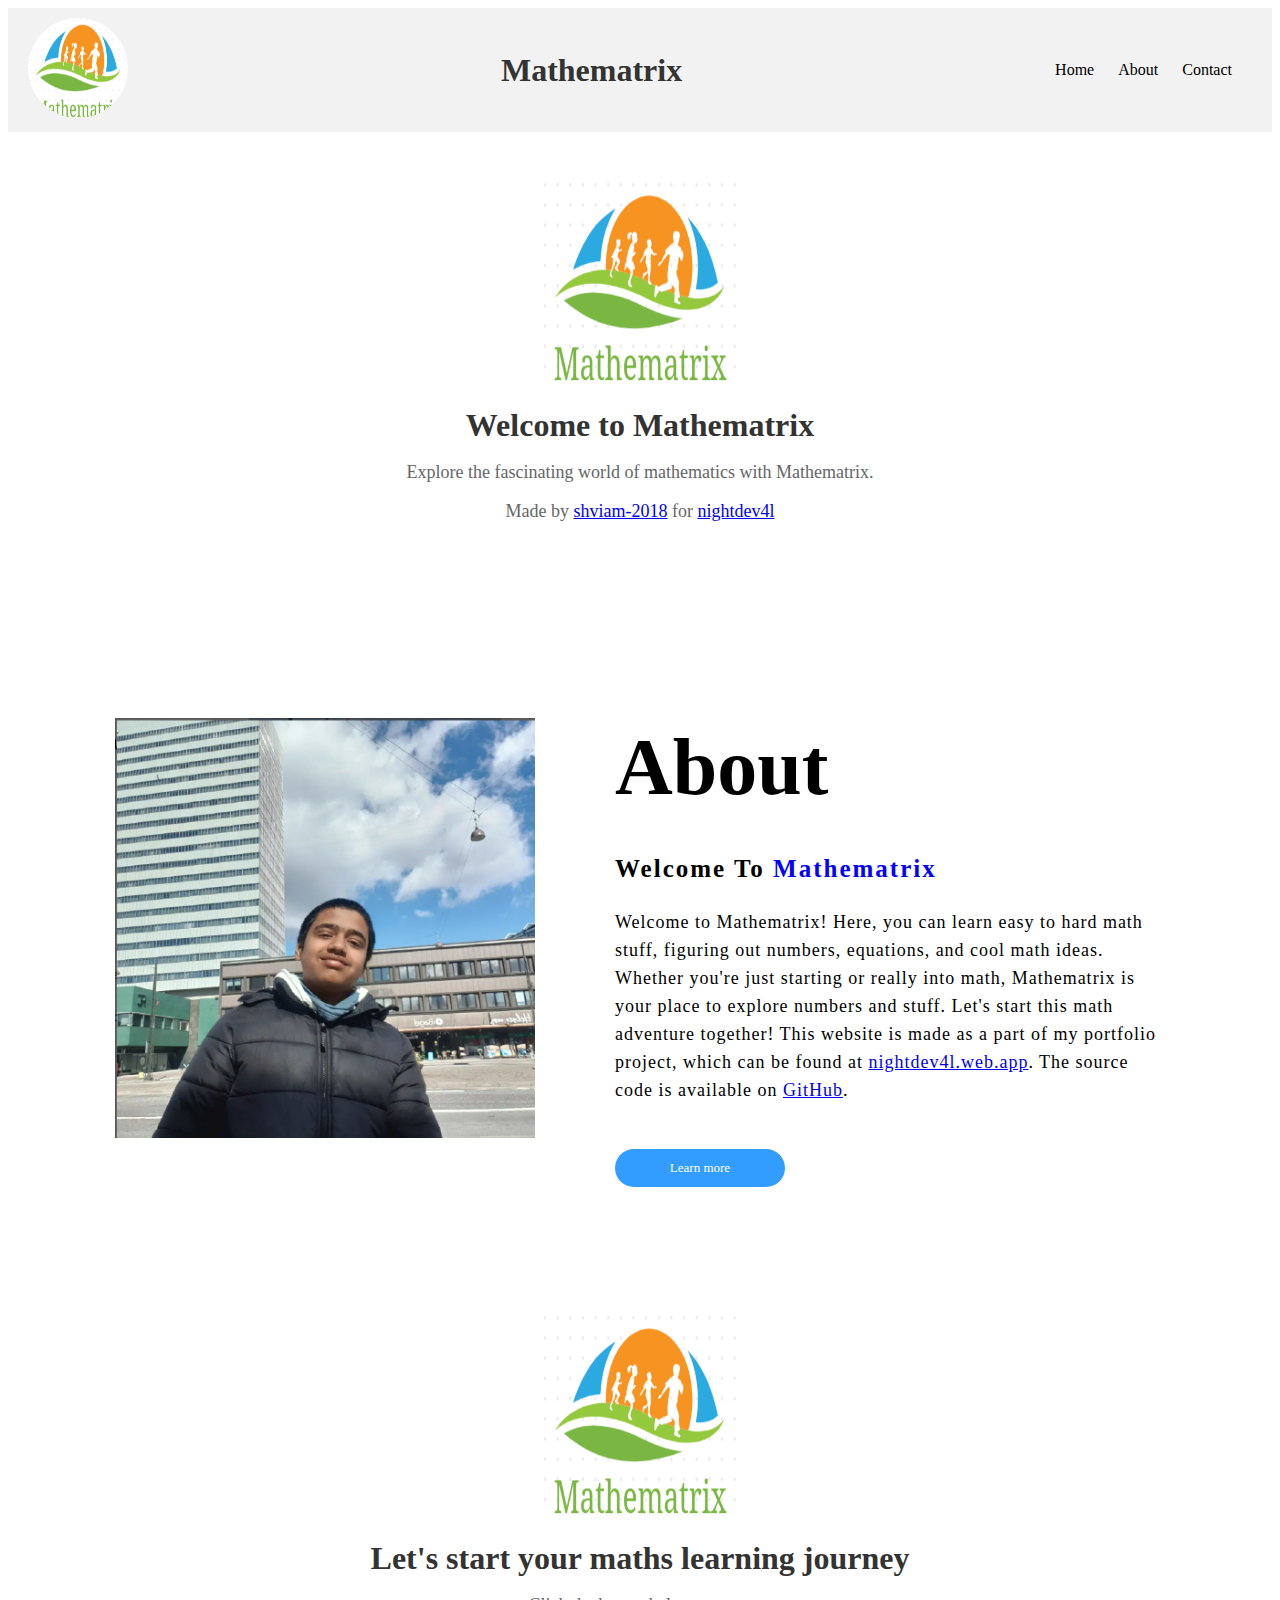
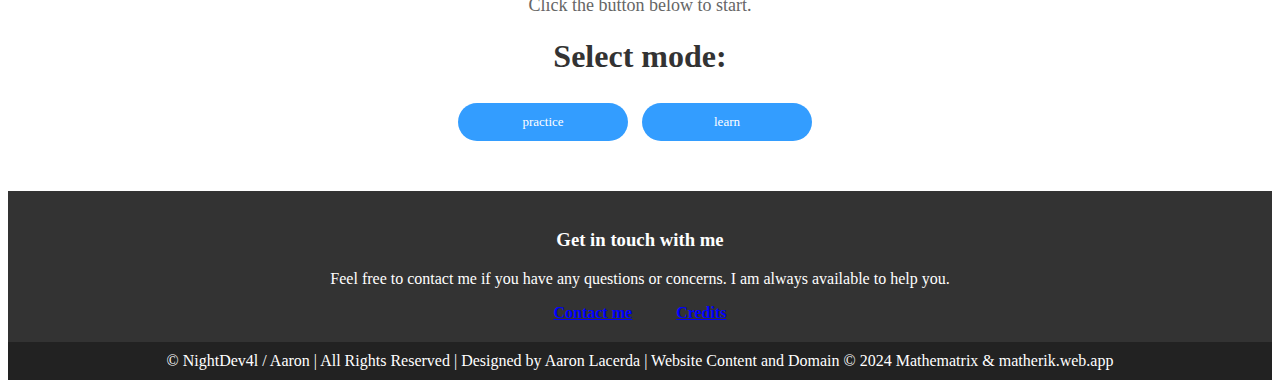
<file: index.html>
<!DOCTYPE html>
<html lang="en">
<head>
    <link rel="stylesheet" href="style.css">
    <meta charset="UTF-8">
    <meta name="viewport" content="width=device-width, initial-scale=1.0">
    <title>Mathematrix</title>
    <link rel="icon" class="circular-image" href="assets/Mathematrix-logo.png"> 
</head>
<body>

    <!--navigation bar-->
    <nav>
        <div class="logo">
            <img src="/assets/Mathematrix-logo.png" alt="Mathematrix Logo" class="circular-image">
        </div>
        <div class="brand-name">
            <h1>Mathematrix</h1>
        </div>
        <div class="menu">
            <ul>
                <li><a href="/index.html">Home</a></li>
                <li><a href="/extra pages/about/about.html">About</a></li>
                <li><a href="/extra pages/contact/contact.html">Contact</a></li>
            </ul>
        </div>
    </nav>

    <!--hero section-->
    <section class="hero">
        <div class="hero-image">
            <img src="assets/Mathematrix-logo.png" alt="Hero Image">
        </div>
        <div class="hero-text">
            <h1>Welcome to Mathematrix</h1>
            <p>Explore the fascinating world of mathematics with Mathematrix.</p>
            <p>Made by <a href="https://github.com/shviam-2018">shviam-2018</a> for <a href="https://nightdev4l.web.app">nightdev4l</a></p>
        </div>
    </section>

    <!--about me section-->
    <section class="aboutme" id="aboutme">
        <div class="main">
          <img src="/assets/profile picture.png" alt="add an about me picture">
          <div class="aboutme-info">
            <h1>About</h1>
            <h5>Welcome to <span>Mathematrix</span></h5>
            <p>Welcome to Mathematrix! Here, you can learn easy to hard math stuff, figuring out numbers, equations, and cool math ideas. Whether you're just starting or really into math, Mathematrix is your place to explore numbers and stuff. Let's start this math adventure together! This website is made as a part of my portfolio project, which can be found at <a href="https://nightdev4l.web.app">nightdev4l.web.app</a>. The source code is available on <a href="https://github.com/shviam-2018">GitHub</a>.</p>
            <a href="/extra pages/about/about.html" class="homeab-btm">Learn more</a>
          </div>
        </div>
      </section>

      <!--start action section-->
    <section class="hero-start">
        <div class="hero-image-start">
            <img src="assets/Mathematrix-logo.png" alt="brand logo">
        </div>
        <div class="hero-text-start">
            <h1>Let's start your maths learning journey</h1>
            <p>Click the button below to start.</p>
            <h1>Select mode:</h1> <br>
            <a href="extra pages/qustions/qustions.html" class="homeab-btm">practice</a>
            <a href="extra pages/learn/learn.html" class="homeab-btm">learn</a>
        </div>
    </section>

    <!-- Footer -->
    <footer>
        <div class="footer-content">
        <h3>Get in touch with me</h3>
        <p>Feel free to contact me if you have any questions or concerns. I am always available to help you.</p>
        <a href="mailto:coder.develooper@gmail.com" class="footer-button">Contact me</a>
        <a href="extra pages/credit/credit.html" class="footer-button">Credits</a>
        </div>
        <div class="footer-bottom">
        &copy; NightDev4l / Aaron | All Rights Reserved | Designed by Aaron Lacerda | Website Content and Domain &copy; 2024 Mathematrix & matherik.web.app
        </div>
    </footer> 
</body>
</html>
</file>
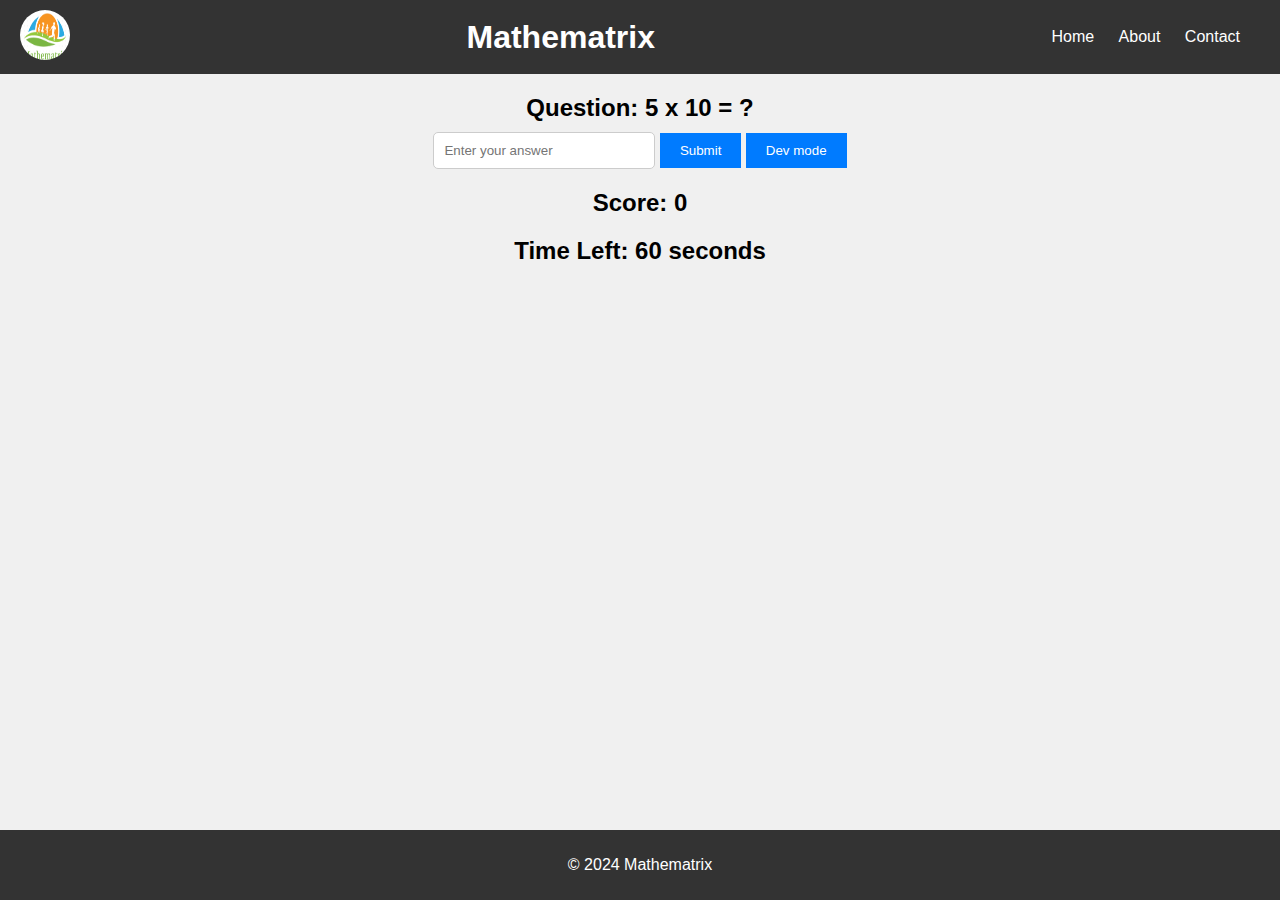
<file: extra pages/qustions.html>
<!DOCTYPE html>
<html lang="en">
<head>
    <meta charset="UTF-8">
    <meta name="viewport" content="width=device-width, initial-scale=1.0">
    <title>Mathematrix - Questions</title>
    <link rel="stylesheet" href="qustions.css">
    <link rel="icon" class="circular-image" href="assets/Mathematrix-logo.png">
</head>
<body>

    <!-- Navigation bar -->
    <nav>
        <div class="logo">
            <img src="/assets/Mathematrix-logo.png" alt="Mathematrix Logo" class="circular-image">
        </div>
        <div class="brand-name">
            <h1>Mathematrix</h1>
        </div>
        <div class="menu">
            <ul>
                <li><a href="/index.html">Home</a></li>
                <li><a href="/404.html">About</a></li>
                <li><a href="/404.html">Contact</a></li>
            </ul>
        </div>
    </nav>

    <!-- Main Content Section -->
    <section class="main-content">
        <div class="question-container">
            <h2 id="question">Question: </h2>
           <input type="text" id="answer" placeholder="Enter your answer">
            <button onclick="checkAnswer()">Submit</button>
            <button onclick="development()">Dev mode</button> <!-- Button to trigger the development function -->
     </div>
     <div class="score-container">
         <h2>Score: <span id="score">0</span></h2>
     </div>
     <div class="timer-container">
         <h2>Time Left: <span id="timer">60</span> seconds</h2>
     </div>
    </section>


   <!--after game status-->
<div class="after-game-status" id="after-game-status">
    <h3>Game Status</h3>
    <h1>High score: </h1> <p id="high-score">0</p>
</div>



    <!-- Footer section -->
    <footer class="footer">
        <p>&copy; 2024 Mathematrix</p>
    </footer>

    <script src="qustions.js"></script>
</body>
</html>
</file>
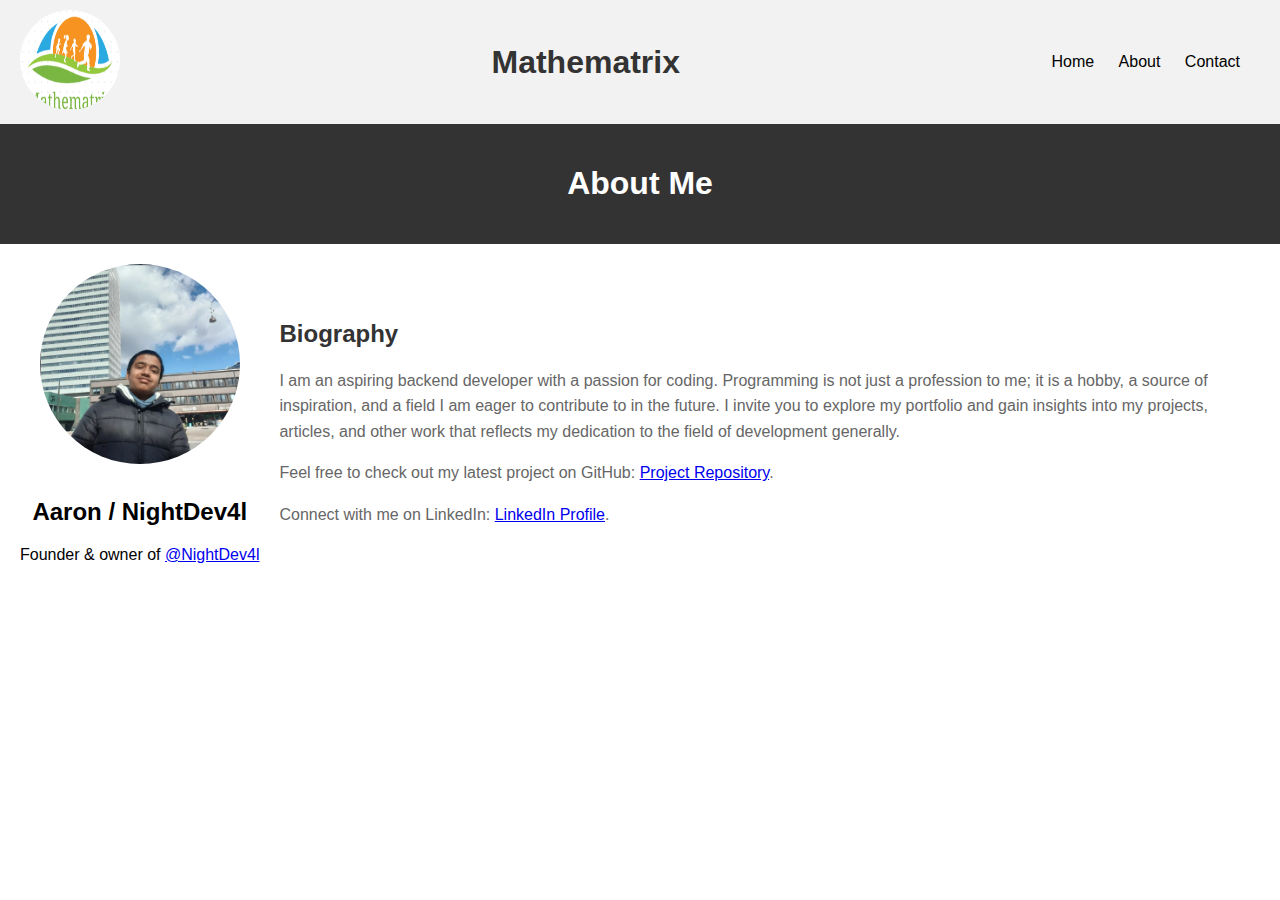
<file: extra pages/about/about.html>
<!DOCTYPE html>
<html lang="en">
<head>
  <meta charset="UTF-8">
  <meta name="viewport" content="width=device-width, initial-scale=1.0">
  <title>Mathematrix - About Me</title>
  <link rel="stylesheet" href="about.css">
  <link rel="icon" href="/assets/Mathematrix-logo.png">
</head>
<body>

<!-- Navigation bar -->
<nav>
    <div class="logo">
        <img src="/assets/Mathematrix-logo.png" alt="Mathematrix Logo" class="circular-image">
    </div>
    <div class="brand-name">
        <h1>Mathematrix</h1>
    </div>
    <div class="menu">
        <ul>
            <li><a href="/index.html">Home</a></li>
            <li><a href="/extra pages/about/about.html">About</a></li>
            <li><a href="/extra pages/contact/contact.html">Contact</a></li>
        </ul>
    </div>
</nav>

<header>
  <h1>About Me</h1>
</header>

<div class="container">
  <div class="profile">
    <img src="/assets/profile picture.png" alt="Profile Photo">
    <h2>Aaron / NightDev4l</h2>
    <p>Founder & owner of <a href="https://nightdev4l.me">@NightDev4l</a></p>
  </div>
  <div class="bio">
    <h2>Biography</h2>
    <p>I am an aspiring backend developer with a passion for coding. Programming is not just a profession to me; it is a hobby, a source of inspiration, and a field I am eager to contribute to in the future. I invite you to explore my portfolio and gain insights into my projects, articles, and other work that reflects my dedication to the field of development generally.</p>
    <p>Feel free to check out my latest project on GitHub: <a href="https://github.com/shviam-2018?tab=repositories">Project Repository</a>.</p>
    <p>Connect with me on LinkedIn: <a href="www.linkedin.com/in/aaron-lacerda">LinkedIn Profile</a>.</p>
  </div>
</div>

</body>
</html>
</file>
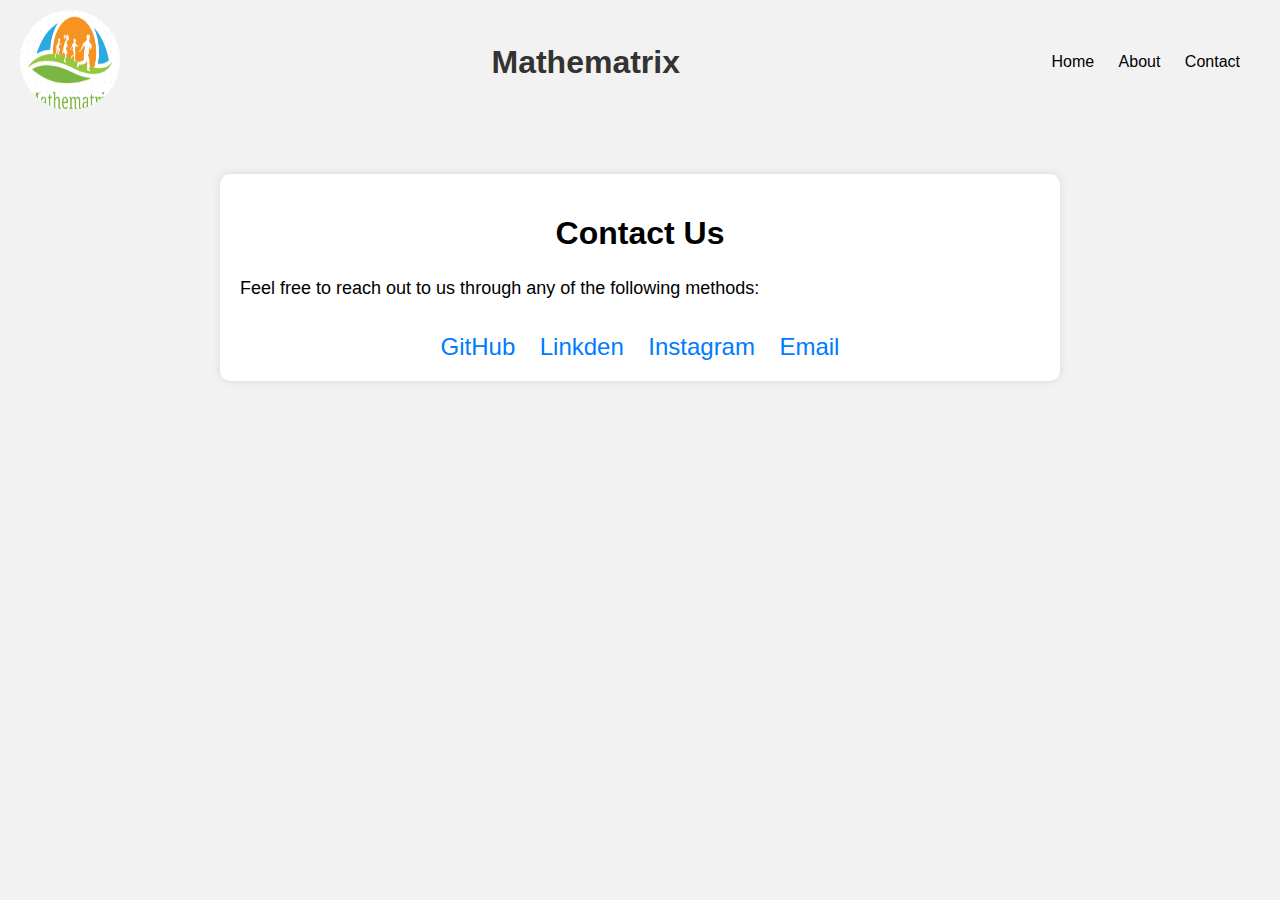
<file: extra pages/contact/contact.html>
<!DOCTYPE html>
<html lang="en">
<head>
    <link rel="stylesheet" href="contact.css">
    <meta charset="UTF-8">
    <meta name="viewport" content="width=device-width, initial-scale=1.0">
    <title>Matherik - contact</title>
    <link rel="icon" class="circular-image" href="/assets/Mathematrix-logo.png">
</head>
<body>
    <!-- Navigation bar -->
<nav>
    <div class="logo">
        <img src="/assets/Mathematrix-logo.png" alt="Mathematrix Logo" class="circular-image">
    </div>
    <div class="brand-name">
        <h1>Mathematrix</h1>
    </div>
    <div class="menu">
        <ul>
            <li><a href="/index.html">Home</a></li>
            <li><a href="/extra pages/about/about.html">About</a></li>
            <li><a href="/extra pages/contact/contact.html">Contact</a></li>
        </ul>
    </div>
</nav>

<!-- main form -->
<div class="container">
    <h1>Contact Us</h1>
    <p>Feel free to reach out to us through any of the following methods:</p>
    <div class="social-links">
        <a href="https://github.com/shviam-2018" target="_blank">GitHub</a>
        <a href="www.linkedin.com/in/aaron-lacerda" target="_blank">Linkden</a>
        <a href="https://www.instagram.com/night.dev4l/" target="_blank">Instagram</a>
        <a href="mailto:coder.develooper@gmail.com" target="_blank">Email</a>
    </div>
</div>
</body>
</html>
</file>
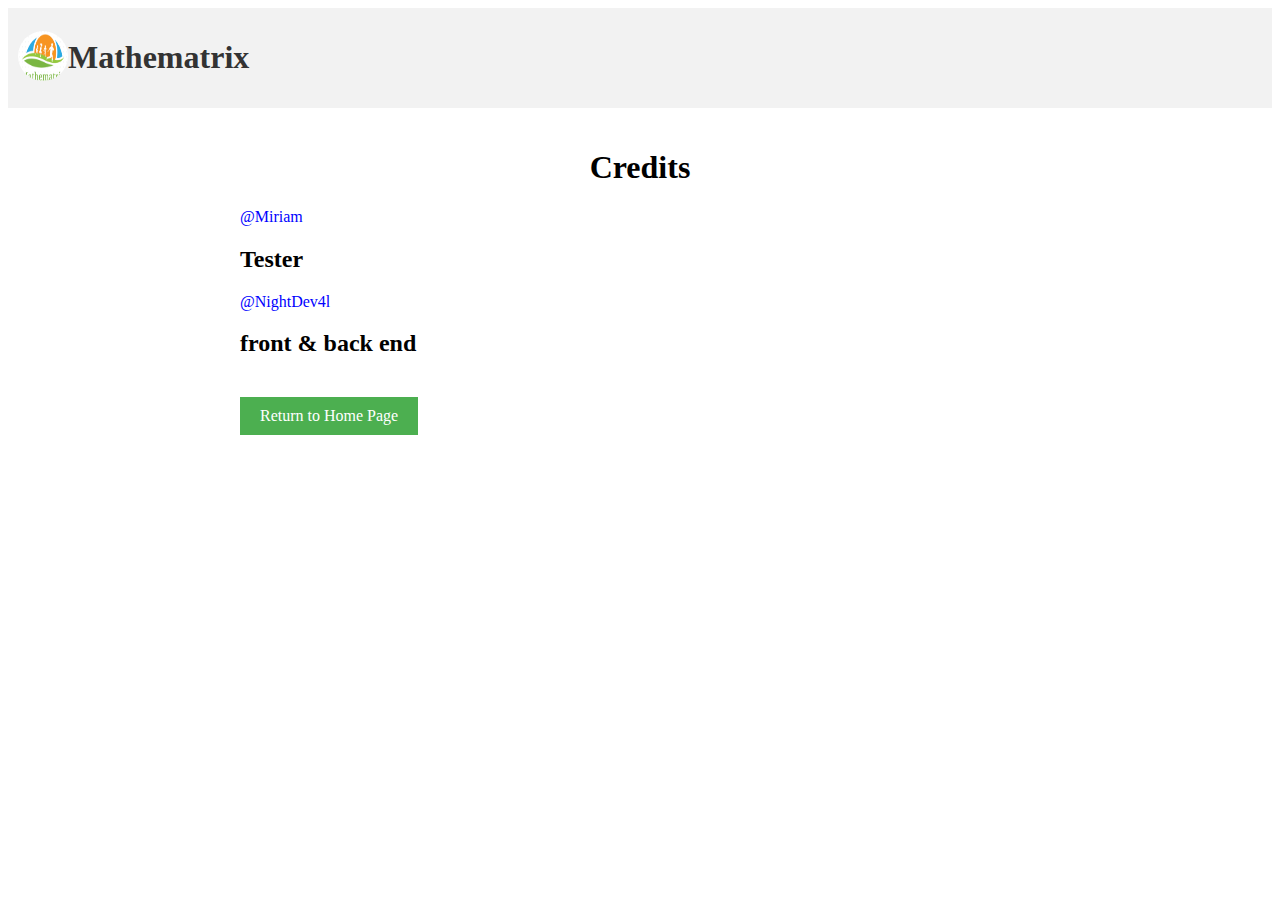
<file: extra pages/credit/credit.html>
<!DOCTYPE html>
<html lang="en">
<head>
    <meta charset="UTF-8">
    <meta name="viewport" content="width=device-width, initial-scale=1.0">
    <title>Mathematrix - Credits</title>
    <link rel="stylesheet" href="credit.css">
    <link rel="icon" class="circular-image" href="/assets/Mathematrix-logo.png">
</head>
<body>

    <!-- Navigation bar -->
    <nav>
        <div class="logo">
            <img src="/assets/Mathematrix-logo.png" alt="Mathematrix Logo" class="circular-image">
        </div>
        <div class="brand-name">
            <h1>Mathematrix</h1>
        </div>
        <div class="menu">
            <ul>
                <li><a href="/index.html">Home</a></li>
                <li><a href="/extra pages/about/about.html">About</a></li>
                <li><a href="/404.html">Contact</a></li>
            </ul>
        </div>
    </nav>

    <div class="container">
        <h1>Credits</h1>
        <ul class="credits-list">
            <li>
                <a href="https://www.instagram.com/m_1r1am?igsh=YmVzcHcyZ2UyMWI2" class="profile-link" class="username">@Miriam</a>
                <h2>Tester</h2>
            </li>
            <li>
                <a href="https://nightdev4l.me/" class="profile-link" class="username">@NightDev4l</a> 
                <h2> front & back end</h2>
            </li>
        </ul>
        
        <a href="/index.html" class="homebtn">Return to Home Page</a>
    </div>
</body>
</html>
</file>
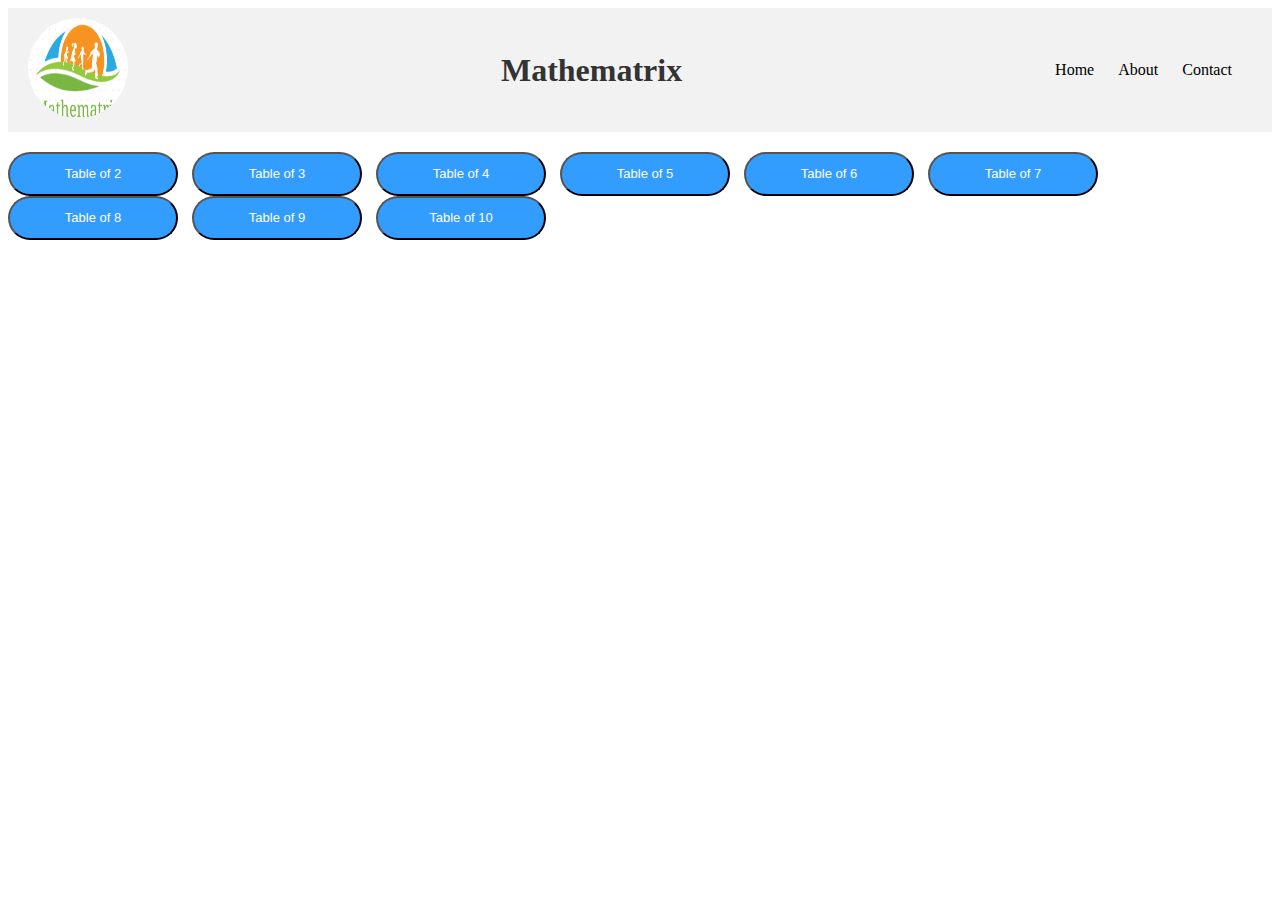
<file: extra pages/learn/learn.html>
<!DOCTYPE html>
<html lang="en">
<head>
  <script src="learn.js"></script>
  <link rel="stylesheet" href="learn.css">
  <meta charset="UTF-8">
  <meta name="viewport" content="width=device-width, initial-scale=1.0">
  <title>Multiplication Tables</title>
  <link rel="icon" class="circular-image" href="/assets/Mathematrix-logo.png">
</head>
<body>
<!-- Navigation bar -->
<nav>
    <div class="logo">
        <img src="/assets/Mathematrix-logo.png" alt="Mathematrix Logo" class="circular-image">
    </div>
    <div class="brand-name">
        <h1>Mathematrix</h1>
    </div>
    <div class="menu">
        <ul>
            <li><a href="/index.html">Home</a></li>
            <li><a href="/extra pages/about/about.html">About</a></li>
            <li><a href="/extra pages/contact/contact.html">Contact</a></li>
        </ul>
    </div>
</nav>

<!--table-->
  <div class="table-btm">
    <button onclick="generateTable(2)">Table of 2</button>
    <button onclick="generateTable(3)">Table of 3</button>
    <button onclick="generateTable(4)">Table of 4</button>
    <button onclick="generateTable(5)">Table of 5</button>
    <button onclick="generateTable(6)">Table of 6</button>
    <button onclick="generateTable(7)">Table of 7</button>
    <button onclick="generateTable(8)">Table of 8</button>
    <button onclick="generateTable(9)">Table of 9</button>
    <button onclick="generateTable(10)">Table of 10</button>
  </div>
  
  <div class="table-container">
    <table id="multiplication-table">
      <!-- Table will be generated here using JavaScript -->
    </table>
  </div>
</body>
</html>
</file>
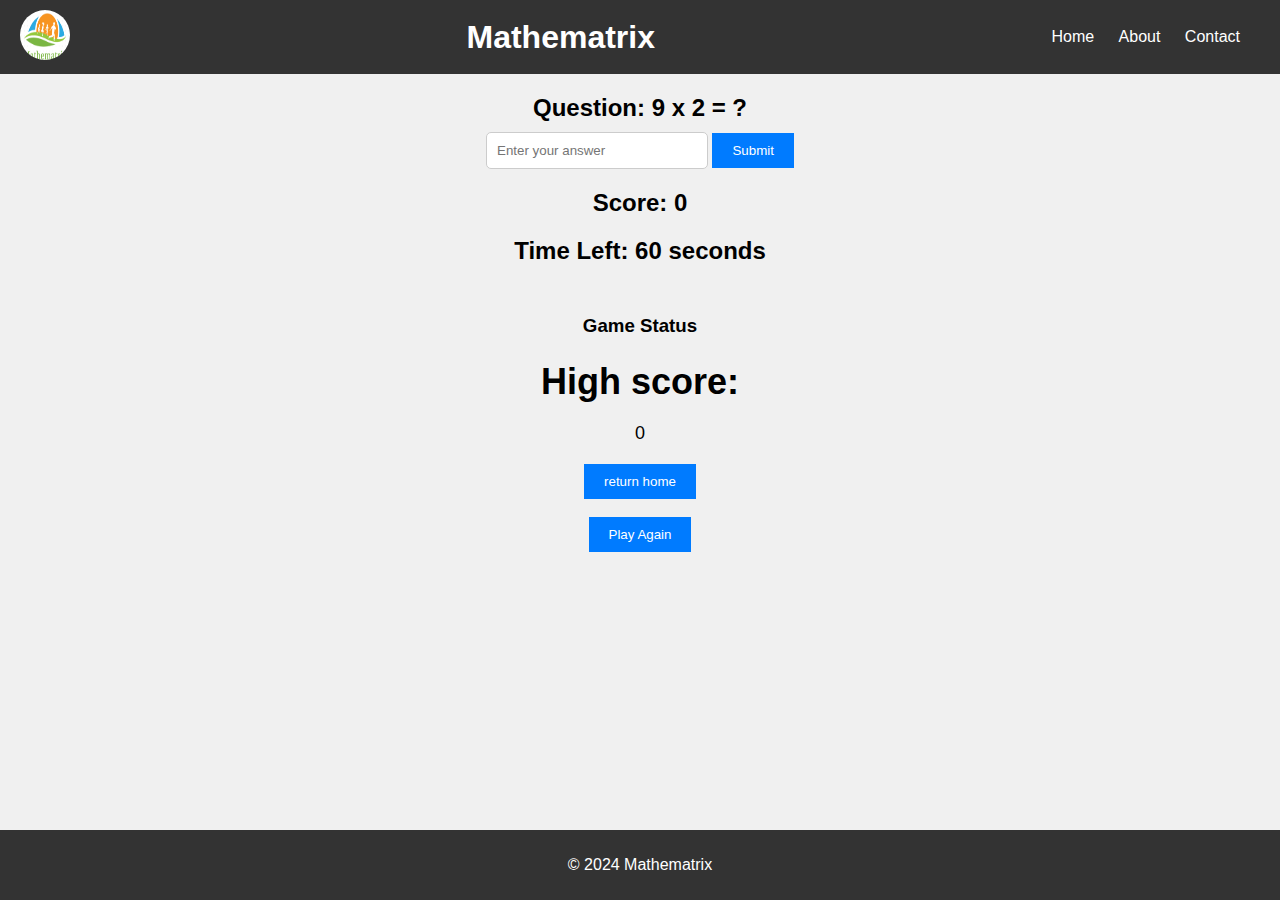
<file: extra pages/qustions/qustions.html>
<!DOCTYPE html>
<html lang="en">
<head>
    <meta charset="UTF-8">
    <meta name="viewport" content="width=device-width, initial-scale=1.0">
    <title>Mathematrix - Questions</title>
    <link rel="stylesheet" href="qustions.css">
    <link rel="icon" class="circular-image" href="/assets/Mathematrix-logo.png">
</head>
<body>

    <!-- Navigation bar -->
    <nav>
        <div class="logo">
            <img src="/assets/Mathematrix-logo.png" alt="Mathematrix Logo" class="circular-image">
        </div>
        <div class="brand-name">
            <h1>Mathematrix</h1>
        </div>
        <div class="menu">
            <ul>
                <li><a href="/index.html">Home</a></li>
                <li><a href="/extra pages/about/about.html">About</a></li>
                <li><a href="/extra pages/contact/contact.html">Contact</a></li>
            </ul>
        </div>
    </nav>

    <!-- Main Content Section -->
    <section class="main-content">
        <div class="question-container">
            <h2 id="question">Question: </h2>
           <input type="text" id="answer" placeholder="Enter your answer">
            <button onclick="checkAnswer()">Submit</button>
     </div>
     <div class="score-container">
         <h2>Score: <span id="score">0</span></h2>
     </div>
     <div class="timer-container">
         <h2>Time Left: <span id="timer">60</span> seconds</h2>
     </div>
    </section>


   <!--after game status-->
    <div class="after-game-status" id="after-game-status">
        <h3>Game Status</h3>
        <h1>High score: </h1> <p id="high-score">0</p>
    </div>

    <!--extra options-->
    <div class="extra-options">
        <a href="/index.html"><button class="button">return home</button></a>
        <br>
        <button onclick="playAgain()">Play Again</button>
    </div>

    <!-- Footer section -->
    <footer class="footer">
        <p>&copy; 2024 Mathematrix</p>
    </footer>

    <script src="qustions.js"></script>
</body>
</html>
</file>
<file: style.css>
/* nav bar style */
nav {
  background-color: #f2f2f2;
  color: #333;
  display: flex;
  justify-content: space-between;
  align-items: center;
  padding: 10px 20px;
}

.brand-logo {
  display: flex;
  align-items: center;
}

.brand-name {
display: grid;
place-items: center;
}

.logo img {
  width: 100px;
  height: 100px;
  border-radius: 50%;
}

.menu ul {
  list-style-type: none;
  padding: 0;
  margin: 0;
}

.menu ul li {
  display: inline;
  margin-right: 20px;
}

.menu ul li a {
  text-decoration: none;
  color: black;
}

.menu ul li a:hover {
  color: blue; 
}

/*hero style*/
.hero {
    padding: 50px;
    text-align: center;
}

.hero-image img {
    width: 200px;
    height: 200px;

}

.hero-text h1 {
    font-size: 32px;
    color: #333;
    margin-bottom: 10px;
}

.hero-text p {
    font-size: 18px;
    color: #666;
}

/*about me section style*/
.aboutme {
    width: 100%;
    padding: 78px 0px;
  }
  
  .aboutme img {
    height: auto;
    width: 420px;
  }
  
  .aboutme-info {
    width: 550px;
  }
  
  .main {
    width: 1130px;
    max-width: 95%;
    margin: 0 auto;
    display: flex;
    align-items: center;
    justify-content: space-around;
  }
  
  .aboutme-info h1 {
    color: black;
    font-size: 80px;
    text-transform: capitalize;
    margin-bottom: 20px;
  }
  
  .aboutme-info h5 {
    color: black;
    font-size: 25px;
    text-transform: capitalize;
    margin-bottom: 25px;
    letter-spacing: 2px;
  }
  
  span {
    color: blue;
  }
  
  .aboutme-info p {
    letter-spacing: 1px;
    line-height: 28px;
    font-size: 18px;
    margin-bottom: 45px;
  }
  
  .homeab-btm {
    display: inline-block;
    margin-right: 10px;
    background: #339DFF;
    color: #fff;
    text-decoration: none;
    font-size: 13px;
    line-height: 38px;
    border-radius: 50px;
    -webkit-transition: all 0.3s;
    transition: all 0.3s;
    width: 170px;
    text-align: center;
  }
  
  .homeab-btm:hover {
    background: #fff;
    color: #339DFF;
    box-shadow: 0 4px 4px rgba(83, 100, 255, 0.32);
  }

.learn-maths {
    display: grid;
    place-items: center;
    width: 100%;
    padding: 78px 0px;
  }

  /*start learning section style*/
  .hero-start {
    padding: 50px;
    text-align: center;
}

.hero-image-start img {
    width: 200px;
    height: 200px;

}

.hero-text-start h1 {
    font-size: 32px;
    color: #333;
    margin-bottom: 10px;
}

.hero-text-start p {
    font-size: 18px;
    color: #666;
}

/*footer style*/
.footer-content {
  background-color: #333;
  color: #fff;
  padding: 20px 0;
  text-align: center;
}

.footer-bottom {
  background-color: #222;
  color: #fff;
  padding: 10px 0;
  text-align: center;
}

.footer-button {
  padding: 10px 20px;
  color: blue;
  border-radius: 50px;
  font-size: 1em;
  font-weight: bold;
  border: none;
  transition: background-color 0.5s ease;
}

@media only screen and (max-width: 768px) {
  .main, .aboutme-info, .aboutme, .learn-maths, .hero, .hero-start, .footer-content, .footer-bottom, .footer-button {
    width: 90%;
    max-width: 95%;
    margin: 0 auto;
  }
}

@media only screen and (max-width: 576px) {
  .main, .aboutme-info, .aboutme, .learn-maths, .hero, .hero-start, .footer-content, .footer-bottom, .footer-button {
    width: 90%;
    max-width: 95%;
    margin: 0 auto;
  }
}

@media only screen and (max-width: 411px) {
  .main, .aboutme-info, .aboutme, .learn-maths, .hero, .hero-start, .footer-content, .footer-bottom, .footer-button {
    width: 90%;
    max-width: 95%;
    margin: 0 auto;
  }

  .menu ul li a {
    font-size: 14px;
  }
}
</file>
<file: extra pages/qustions.css>
body {
    font-family: Arial, sans-serif;
    margin: 0;
    padding: 0;
    background-color: #f0f0f0;
}

nav {
    background-color: #333;
    color: white;
    display: flex;
    justify-content: space-between;
    align-items: center;
    padding: 10px 20px;
}

.logo img, .brand-name h1 {
    margin: 0;
}

.menu ul {
    list-style-type: none;
    padding: 0;
    margin: 0;
}

.menu ul li {
    display: inline;
    margin-right: 20px;
}

.menu ul li a {
    text-decoration: none;
    color: white;
}

.main-content {
    margin: 20px auto;
    width: 80%;
    text-align: center;
}

.question-container {
    margin-bottom: 20px;
}

.score-container, .timer-container {
    margin-top: 20px;
}

.footer {
    background-color: #333;
    color: white;
    text-align: center;
    padding: 10px 0;
    position: fixed;
    bottom: 0;
    width: 100%;
}

.circular-image {
    border-radius: 50%;
    width: 50px;
    height: 50px;
}

button {
    background-color: #007bff;
    color: white;
    border: none;
    padding: 10px 20px;
    cursor: pointer;
}

button:hover {
    background-color: #0056b3;
}

input[type="text"] {
    padding: 10px;
    width: 200px;
    border-radius: 5px;
    border: 1px solid #ccc;
}

h2 {
    margin-bottom: 10px;
}

/* Initially hide the after game status */
.after-game-status {
    display: none;
    text-align: center; /* Center-align the content */
    margin-top: 50px; /* Add some top margin for spacing */
}

/* Style the after game status */
.after-game-status h1 {
    font-size: 36px; /* Increase font size for emphasis */
    margin-bottom: 20px; /* Add some bottom margin for spacing */
    text-align: center; /* Center-align the heading */
}

.after-game-status p {
    font-size: 18px;
    margin-top: 0;
    text-align: center; /* Center-align the paragraph */
}
</file>
<file: extra pages/about/about.css>
/* nav bar style */
nav {
  background-color: #f2f2f2;
  color: #333;
  display: flex;
  justify-content: space-between;
  align-items: center;
  padding: 10px 20px;
}

.brand-logo {
  display: flex;
  align-items: center;
}

.brand-name {
  display: grid;
  place-items: center;
}

.logo img {
  width: 100px;
  height: 100px;
  border-radius: 50%;
}

.menu ul {
  list-style-type: none;
  padding: 0;
  margin: 0;
}

.menu ul li {
  display: inline;
  margin-right: 20px;
}

.menu ul li a {
  text-decoration: none;
  color: black;
}

.menu ul li a:hover {
  color: blue; /* Change color on hover as desired */
}

body {
  font-family: Arial, sans-serif;
  margin: 0;
  padding: 0;
}

header {
  background-color: #333;
  color: #fff;
  text-align: center;
  padding: 20px 0;
}

.container {
  display: flex;
  justify-content: center;
  align-items: center;
  flex-wrap: wrap;
  padding: 20px;
}

.profile {
  text-align: center;
  margin-right: 20px;
}

.profile img {
  width: 200px;
  height: 200px;
  border-radius: 50%;
  margin-bottom: 10px;
}

.bio {
  flex: 1;
}

.bio h2 {
  color: #333;
}

.bio p {
  color: #666;
  line-height: 1.6;
}
</file>
<file: extra pages/contact/contact.css>
/* Navigation bar CSS */
/* nav bar style */
nav {
  background-color: #f2f2f2;
  color: #333;
  display: flex;
  justify-content: space-between;
  align-items: center;
  padding: 10px 20px;
}

.brand-logo {
  display: flex;
  align-items: center;
}

.brand-name {
  display: grid;
  place-items: center;
}

.logo img {
  width: 100px;
  height: 100px;
  border-radius: 50%;
}

.menu ul {
  list-style-type: none;
  padding: 0;
  margin: 0;
}

.menu ul li {
  display: inline;
  margin-right: 20px;
}

.menu ul li a {
  text-decoration: none;
  color: black;
}

.menu ul li a:hover {
  color: blue; /* Change color on hover as desired */
}

  
  /* Social media CSS */
  body {
    font-family: Arial, sans-serif;
    margin: 0;
    padding: 0;
    background-color: #f2f2f2;
}
.container {
    max-width: 800px;
    margin: 50px auto;
    padding: 20px;
    background-color: #fff;
    border-radius: 10px;
    box-shadow: 0 0 10px rgba(0, 0, 0, 0.1);
}
h1 {
    text-align: center;
}
p {
    margin-top: 20px;
    font-size: 18px;
    line-height: 1.6;
}
.social-links {
    text-align: center;
    margin-top: 30px;
}
.social-links a {
    display: inline-block;
    margin: 0 10px;
    text-decoration: none;
    color: #007bff; /* Changed color to blue */
    font-size: 24px;
}
.social-links a:hover {
    text-decoration: underline; /* Added underline on hover */
}
</file>
<file: extra pages/credit/credit.css>
.container {
    max-width: 800px;
    margin: 0 auto;
    padding: 20px;
}

h1 {
    text-align: center;
}

.credits-list {
    list-style-type: none;
    padding: 0;
}

.credits-list li {
    margin-bottom: 10px;
}

.name {
    font-weight: bold;
}

.username {
    color: #666;
    margin-right: 10px;
}

.profile-link {
    color: blue;
    text-decoration: none;
}

.profile-link:hover {
    text-decoration: underline;
}

/*nav bar style*/
.circular-image {
    border-radius: 50%;
    width: 100px;
    height: 100px;
}

nav {
    background-color: #f2f2f2;
    color: #333;
    padding: 10px;
    display: flex;
    align-items: center;
}

.logo {
    margin-right: auto;
}

.logo img {
    width: 50px;
    height: 50px;
    border-radius: 50%;
}

.menu {
    margin-left: auto;
}

.brand-name {
    margin-right: 1100px;
}

.menu ul {
    list-style: none;
    display: flex;
    gap: 50px;
}

.menu ul li {
    padding: 5px;
}

.menu ul li a {
    text-decoration: none;
    color: #333;
}
 /*return home page*/
.homebtn {
    background-color: #4CAF50;
    color: white;
    padding: 10px 20px;
    text-align: center;
    text-decoration: none;
    display: inline-block; 
    font-size: 16px;
    margin-top: 20px; 
    max-width: 200px;
}
</file>
<file: extra pages/learn/learn.css>
/* nav bar style */
nav {
    background-color: #f2f2f2;
    color: #333;
    display: flex;
    justify-content: space-between;
    align-items: center;
    padding: 10px 20px;
  }
  
  .brand-logo {
    display: flex;
    align-items: center;
  }
  
  .brand-name {
    display: grid;
    place-items: center;
  }
  
  .logo img {
    width: 100px;
    height: 100px;
    border-radius: 50%;
  }
  
  .menu ul {
    list-style-type: none;
    padding: 0;
    margin: 0;
  }
  
  .menu ul li {
    display: inline;
    margin-right: 20px;
  }
  
  .menu ul li a {
    text-decoration: none;
    color: black;
  }
  
  .menu ul li a:hover {
    color: blue; 
  }
/* styles for the multiplication table */
.table-container {
  overflow-x: auto;
}
table {
  border-collapse: collapse;
  width: 100%;
}
th, td {
  border: 1px solid black;
  padding: 8px;
  text-align: center;
}
.table-btm button {
    display: inline-block;
    margin-right: 10px;
    background: #339DFF;
    color: #fff;
    text-decoration: none;
    font-size: 13px;
    line-height: 38px;
    border-radius: 50px;
    -webkit-transition: all 0.3s;
    transition: all 0.3s;
    width: 170px;
    text-align: center;
  }
.table-btm {
    margin-top: 20px;
}
</file>
<file: extra pages/qustions/qustions.css>
body {
    font-family: Arial, sans-serif;
    margin: 0;
    padding: 0;
    background-color: #f0f0f0;
}

nav {
    background-color: #333;
    color: white;
    display: flex;
    justify-content: space-between;
    align-items: center;
    padding: 10px 20px;
}

.logo img, .brand-name h1 {
    margin: 0;
}

.menu ul {
    list-style-type: none;
    padding: 0;
    margin: 0;
}

.menu ul li {
    display: inline;
    margin-right: 20px;
}

.menu ul li a {
    text-decoration: none;
    color: white;
}

.main-content {
    margin: 20px auto;
    width: 80%;
    text-align: center;
}

.question-container {
    margin-bottom: 20px;
}

.score-container, .timer-container {
    margin-top: 20px;
}

.footer {
    background-color: #333;
    color: white;
    text-align: center;
    padding: 10px 0;
    position: fixed;
    bottom: 0;
    width: 100%;
}

.circular-image {
    border-radius: 50%;
    width: 50px;
    height: 50px;
}

button {
    background-color: #007bff;
    color: white;
    border: none;
    padding: 10px 20px;
    cursor: pointer;
}

button:hover {
    background-color: #0056b3;
}

input[type="text"] {
    padding: 10px;
    width: 200px;
    border-radius: 5px;
    border: 1px solid #ccc;
}

h2 {
    margin-bottom: 10px;
}

/* Style the after game status */
.after-game-status {
    display: block;
    text-align: center; 
    margin-top: 50px; 
}

.after-game-status h1 {
    font-size: 36px; 
    margin-bottom: 20px; 
    text-align: center; 
}

.after-game-status p {
    font-size: 18px;
    margin-top: 0;
    text-align: center; 
}

/* Style the extra-options */
.extra-options {
    display: grid;
    place-items: center;
    margin-top: 20px;
}
</file>
